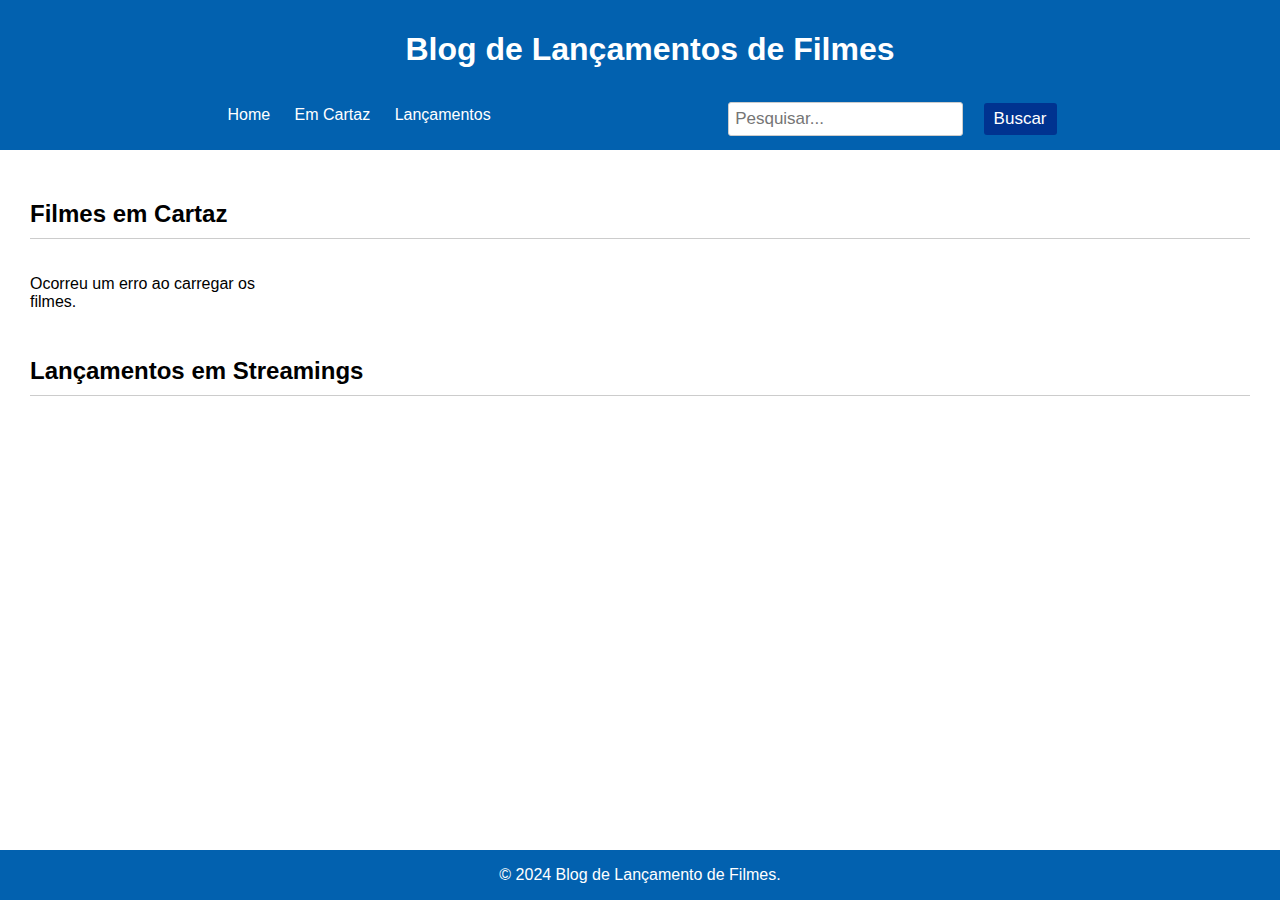
<file: index.html>
<!DOCTYPE html>
<html lang="pt-br">
<head>
    <meta charset="UTF-8">
    <meta name="viewport" content="width=device-width, initial-scale=1.0">
    <title>Blog de Lançamentos de Filmes</title>
    <link rel="stylesheet" href="css/style.css">
    <link rel="stylesheet" href="css/header.css">
</head>
<body>
    <header id="header" class="fixed-header">
        <h1>Blog de Lançamentos de Filmes</h1>
        <div class="header-area">
            <nav>
                <ul>
                    <li><a href="#home">Home</a></li>
                    <li><a href="#cinema">Em Cartaz</a></li>
                    <li><a href="#streaming">Lançamentos</a></li>
                </ul>
            </nav>
            <div class="search-container">
                <input type="text" placeholder="Pesquisar...">
                <button type="submit">Buscar</button>
            </div>
        </div>
    </header>
    <main>
        
        <section id="home"></section>
        <section id="cinema">
            <h2>Filmes em Cartaz</h2>
            <div id="movieGrid" class="movie-grid"></div>
        </section>        
        
        <section id="streaming">
            <h2>Lançamentos em Streamings</h2>
        </section>
        
    </main>
    <footer>
        <p>&copy; 2024 Blog de Lançamento de Filmes.</p>
    </footer>
    <script src="js/script.js"></script>
</body>
</html>
</file>
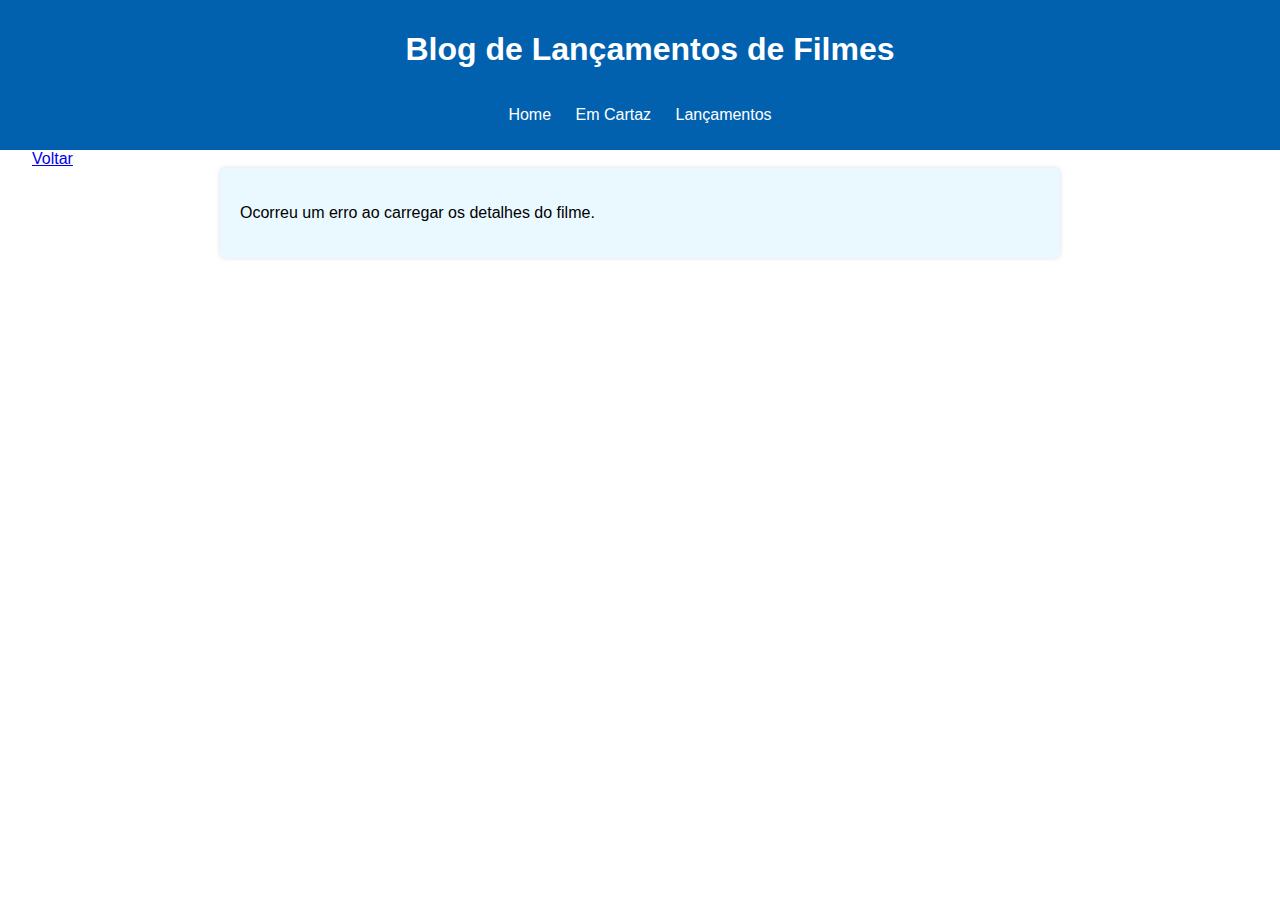
<file: detalhes.html>
<!DOCTYPE html>
<html lang="pt-br">
<head>
    <meta charset="UTF-8">
    <meta name="viewport" content="width=device-width, initial-scale=1.0">
    <title>Detalhes do Filme</title>
    <link rel="stylesheet" href="css/detalhes.css">
    <link rel="stylesheet" href="css/header.css">
</head>
<body>
    <header id="header">
        <h1>Blog de Lançamentos de Filmes</h1>
        <div class="header-area">
            <nav>
                <ul>
                    <li><a href="index.html">Home</a></li>
                    <li><a href="index.html">Em Cartaz</a></li>
                    <li><a href="index.html">Lançamentos</a></li>
                </ul>
            </nav>
        </div>
    </header>
    <div class="container">
        <a href="javascript:history.back()" id="backLink">Voltar</a>
        <main id="movieDetails">
            <div class="movie-info">
                <img src="" alt="Cartaz do Filme" id="moviePoster">
                <div class="movie-details">
                    <h2 id="movieTitle"></h2>
                    <p><strong>Data de Estreia:</strong> <span id="releaseDate"></span></p>
                    <p id="movieOverview"></p>
                </div>
            </div>
            <div>
                <form id="formComentario" action="http://localhost:80/project-soa/php/comentario.php" method="post">
                    <input type="hidden" name="filme_id" id="filme_id" value="123">
                    <br>
                    <label for="usuario_nome">Nome:</label><br>
                    <input type="text" id="usuario_nome" name="usuario_nome"><br>
                    <label for="comentario">Comentário:</label><br>
                    <textarea id="comentario" name="comentario" rows="4" required placeholder="Digite seu comentário"></textarea><br>
                    <div class="botoes-container">
                        <button type="submit" id="submitComment">Enviar Comentário</button>
                        <button id="botao_mostrar">Mostrar Comentários</button>
                    </div>
                </form>
            </div>
            <div class="comentarios-container">
                <div class="d-none"  id="comentariosList"></div>
            </div>
        </main>
    </div>

    <script src="js/detalhes.js"></script>
</body>
</html>
</file>
<file: css/style.css>
:root {
    --cor-fundo: #0261af;
    --cor-letra-back-footer: #fff;
}

body {
    font-family: Arial, sans-serif;
    margin: 0;
    padding: 0;
}

main {
    padding: 170px 30px 70px 30px;
}

section {
    margin-bottom: 30px;
}

section h2 {
    border-bottom: 1px solid #ccc;
    padding-bottom: 10px;
}

footer {
    background-color: var(--cor-fundo);
    color: var(--cor-letra-back-footer);
    text-align: center;
    position: fixed;
    bottom: 0;
    width: 100%;
}

.trailer-button {
    padding: 8px 16px;
    background-color: #007bff;
    color: #fff;
    border: none;
    border-radius: 5px;
    cursor: pointer;
    margin-top: 5px;
    transition: background-color 0.3s;
}

.trailer-button:hover {
    background-color: #003d7e;
}


.movie-grid {
    display: grid;
    grid-template-columns: repeat(auto-fill, minmax(200px, 1fr));
    gap: 20px;
}

.movie-item {
    text-align: center;
}

.movie-image {
    width: 100%;
    height: auto;
    border-radius: 5px;
    margin-bottom: 10px;
}

.movie-list {
    list-style: none;
    padding: 0;
    display: grid;
    grid-template-columns: repeat(auto-fill, minmax(25em, 1fr));
    gap: 20px;
}

.movie-item {
    padding: 1em 0.75em;
    background-color: #f5faff;
    border-radius: 10px;
    box-shadow: 0 4px 6px rgba(0, 0, 0, 0.1);
    overflow: hidden;
    transition: transform 0.3s ease;
    cursor: pointer;
    display: flex;
    flex-direction: column;
    justify-content: space-between;
}

.movie-item:hover {
    transform: translateY(-5px);
}

.movie-item-title {
    font-size: 18px;
    margin-bottom: 5px;
    color: #333;
    flex-grow: 1;
}

/* Adiciona sublinhado quando passa o mouse sobre o item da lista */
.movie-list li:hover {
    text-decoration: underline;
    cursor: pointer; /* Altera o cursor para indicar que é clicável */
}
</file>
<file: css/header.css>
:root {
    --cor-fundo: #0261af;
    --cor-letra-back-footer: #fff;
}

.fixed-header {
    position: fixed;
    top: 0;
    width: 100%;
    z-index: 1000;
}


header {
    background-color: var(--cor-fundo);
    color: var(--cor-letra-back-footer);
    padding: 10px;
    text-align: center;
    width: 100%;
}

.header-area {
    display: flex;
    justify-content: space-evenly;
    align-items: center;
}

/* Estilo para o campo de pesquisa */
.search-container {
    float: right;
}

.search-container input[type=text] {
    padding: 6px;
    margin-top: 8px;
    margin-right: 16px;
    border: 1px solid #ccc;
    border-radius: 3px;
    font-size: 17px;
    transition: box-shadow 0.3s;
}

.search-container input[type=text]:focus {
    outline: none;
    box-shadow: 0 0 5px var(--cor-fundo);
}

.search-container button {
    padding: 6px 10px;
    margin-top: 8px;
    margin-right: 16px;
    background: #ddd;
    font-size: 17px;
    border: 1px solid #ccc;
    border-radius: 3px;
    cursor: pointer;
}

nav ul {
    list-style-type: none;
    padding: 0;
}

nav ul li {
    display: inline;
    margin-right: 20px;
}

nav ul li a {
    color: var(--cor-letra-back-footer);
    text-decoration: none;
}

.search-container button {
    padding: 6px 10px;
    margin-top: 8px;
    margin-right: 16px;
    background: rgb(0, 51, 144);
    color: var(--cor-letra-back-footer);
    border: none;
    border-radius: 3px;
    cursor: pointer;
}

.search-container button:hover {
    background-color: #00578b;
    border-color: #00578b;
}
</file>
<file: css/detalhes.css>
body {
    font-family: Arial, sans-serif;
    margin: 0;
    padding: 0;
}

.container {
    padding: 0 2em;
}

h1, h2 {
    text-align: center;
}

#movieDetails {
    max-width: 800px;
    margin: 0 auto;
    padding: 20px;
    background-color: #e9f9ff;
    box-shadow: 0 0 5px #ddd;
    border-radius: 5px;
    margin-bottom: 20px;
}

.movie-info {
    display: flex;
}

.movie-info img {
    max-width: 200px;
    margin-right: 20px;
    border-radius: 0.3em;
}

.movie-info p {
    text-align: justify;
    line-height: 1.5rem;
}

.movie-details {
    flex: 1;
}


button {
    margin-top: 1.5em;
    color: white;
}

#submitComment,
#botao_mostrar {
    padding: 10px 20px;
    border: none;
    border-radius: 5px;
    cursor: pointer;
    transition: background-color 0.3s;
}

#submitComment {
    background-color: #4CAF50;
}

#botao_mostrar {
    background-color: #007bff;
}

#submitComment:hover,
#botao_mostrar:hover {
    background-color: #45a049;
}
#usuario_nome {
    padding: 0.7em;
}

#comentario:focus,
#usuario_nome:focus {
    border-color: #007bff;
    outline: none;
}

.d-none {
    display: none;
}

.d-block {
    display: block;
}

.dataPub {
    font-size: 10px;
}

.comentario {
    background-color: white;
    border-radius: 5px;
    padding: 2px 13px;
    margin: 10px 0;
}

#formComentario {
    width: 100%;
    display: flex;
    flex-direction: column;
    justify-content: space-evenly;
}
.botoes-container {
    /* width: 100%; */
    display: flex;
    justify-content: space-between;
}
</file>
